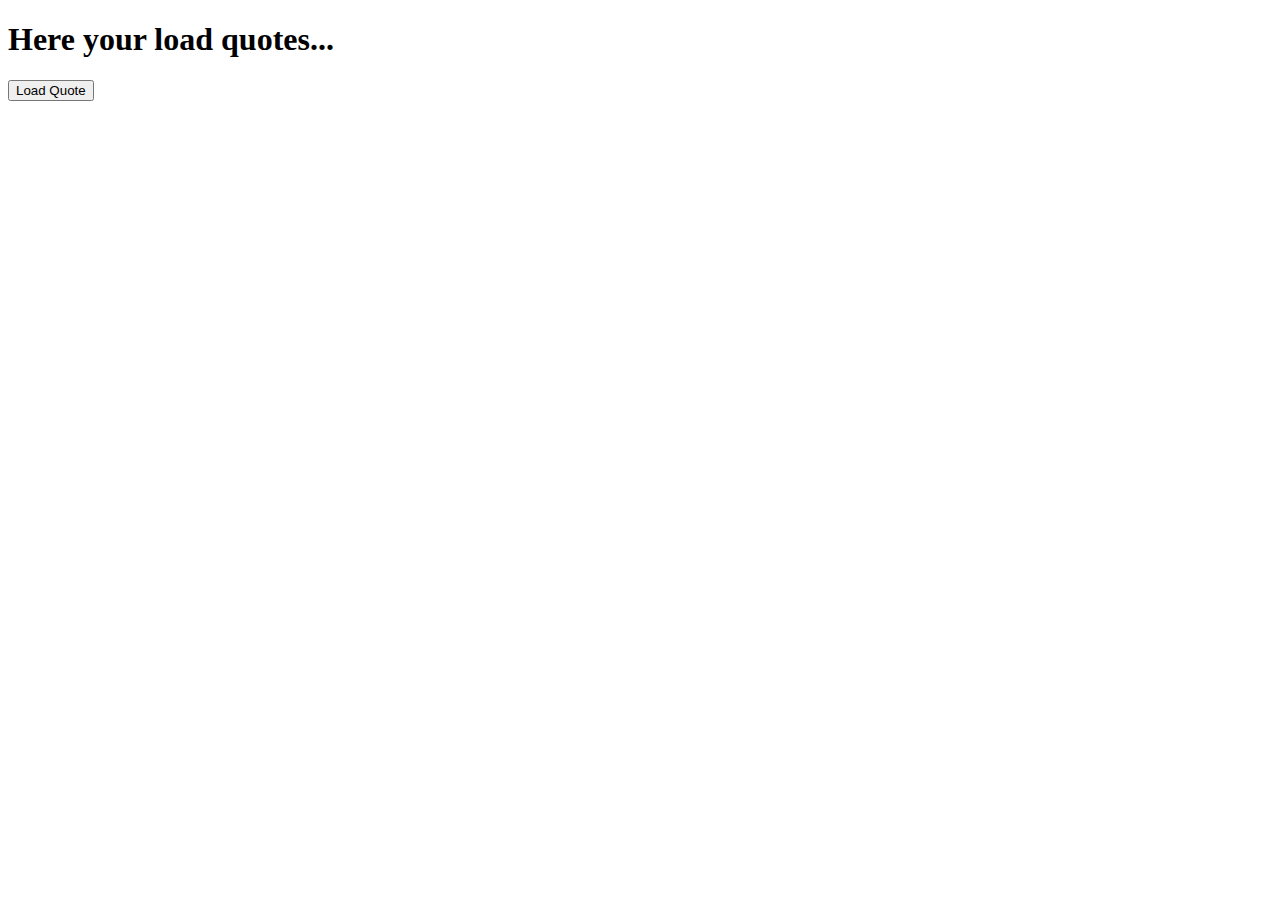
<file: index.html>
<!DOCTYPE html>
<html lang="en">
<head>
    <meta charset="UTF-8">
    <meta http-equiv="X-UA-Compatible" content="IE=edge">
    <meta name="viewport" content="width=device-width, initial-scale=1.0">
    <title>Document</title>
</head>
<body>
    <header>
        <h1>Here your load quotes...</h1>
    </header>
    <main>
        <blockquote id="quote">

        </blockquote>
        <button onclick="loadQuote()">Load Quote</button>
    </main>

    <script src="js/quotes.js"></script>
</body>
</html>
</file>
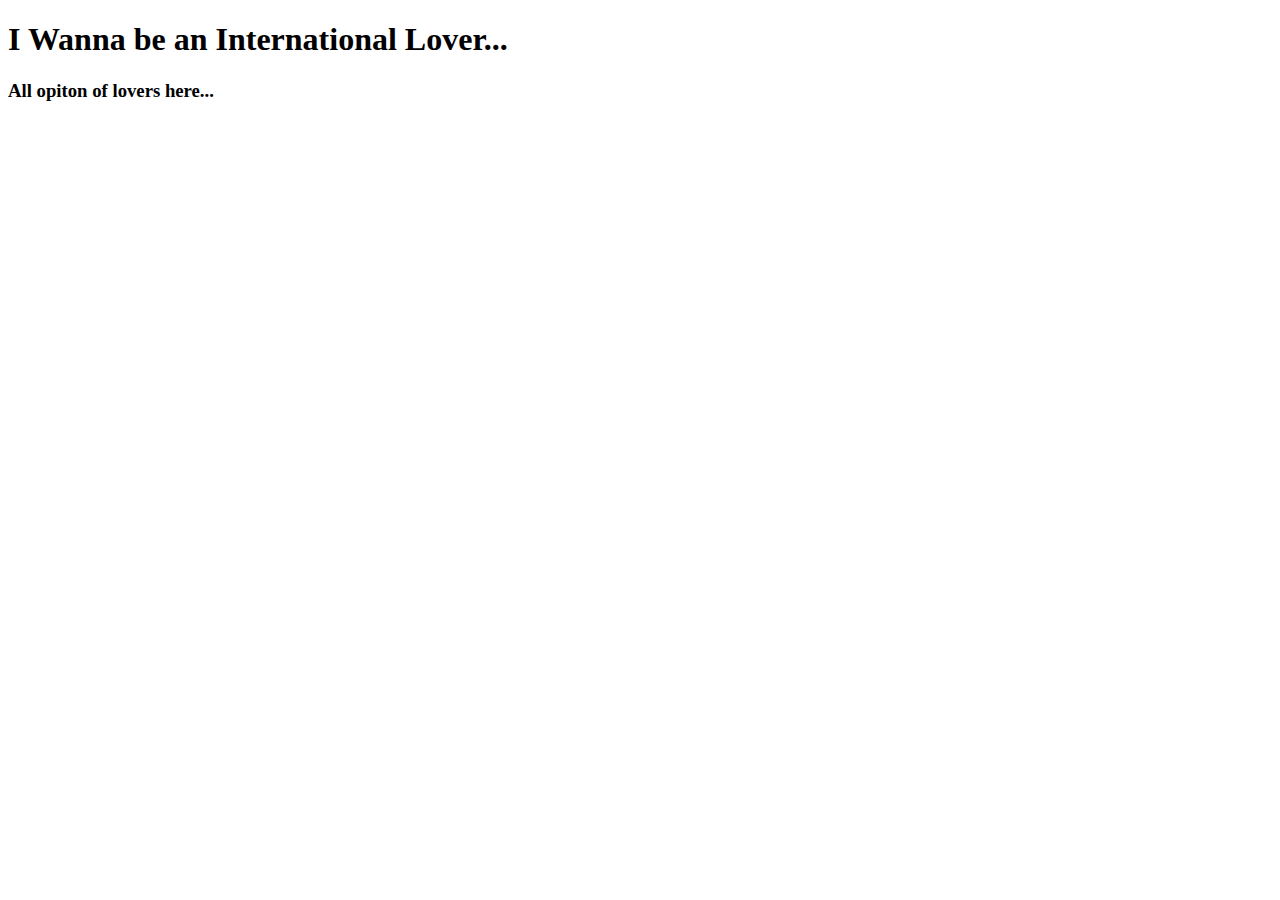
<file: bideshi.html>
<!DOCTYPE html>
<html lang="en">
<head>
    <meta charset="UTF-8">
    <meta http-equiv="X-UA-Compatible" content="IE=edge">
    <meta name="viewport" content="width=device-width, initial-scale=1.0">
    <title>Document</title>
</head>
<body>
    <header>
        <h1>I Wanna be an International Lover...</h1>
    </header>
    <main>
        <section>
            <h3>All opiton of lovers here...</h3>
            <div id="users-container">
                
            </div>
        </section>
    </main>
    <script src="js/randomUser.js"></script>
</body>
</html>
</file>
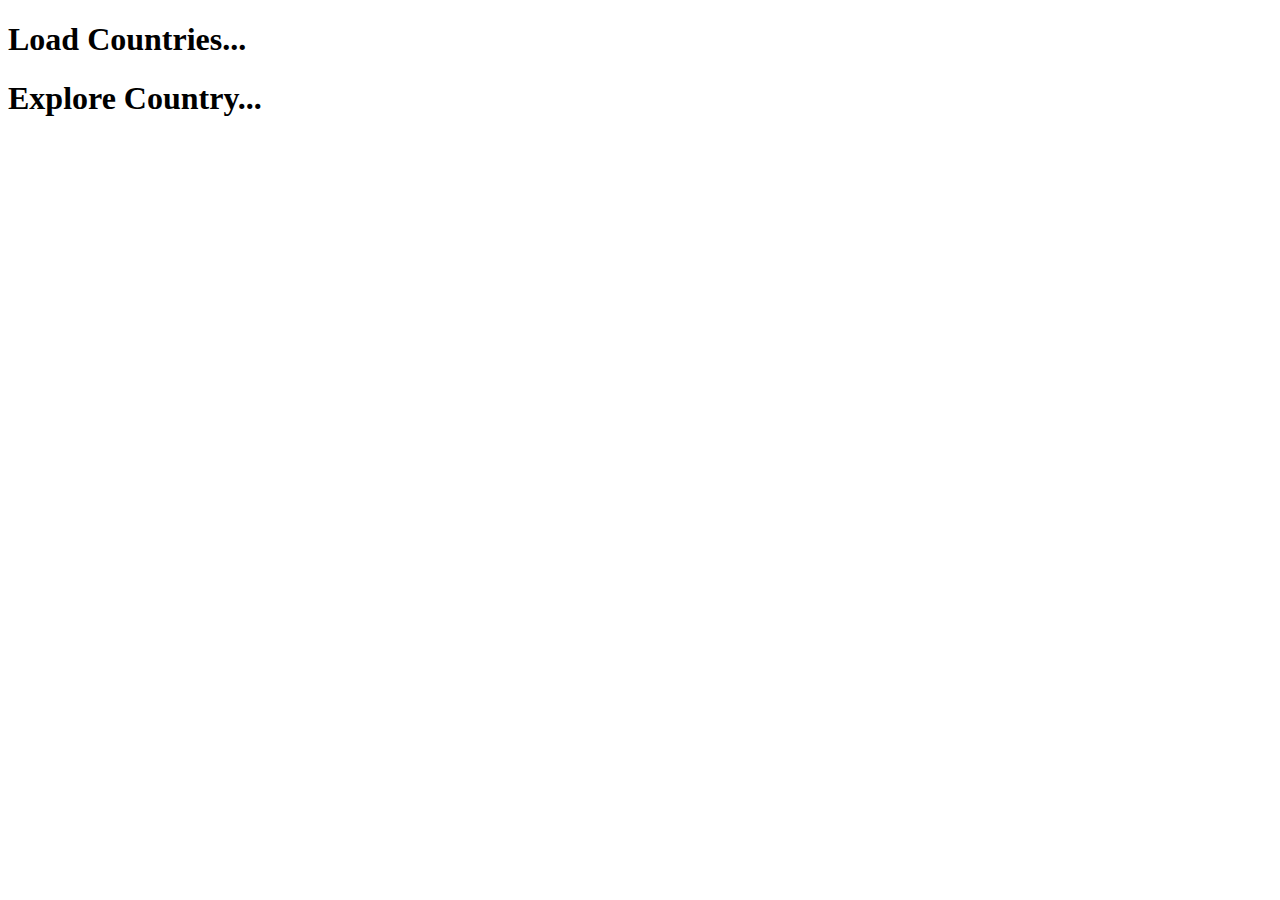
<file: countries.html>
<!DOCTYPE html>
<html lang="en">
<head>
    <meta charset="UTF-8">
    <meta http-equiv="X-UA-Compatible" content="IE=edge">
    <meta name="viewport" content="width=device-width, initial-scale=1.0">
    <title>Document</title>
    <link rel="stylesheet" href="styleCSS/country.css">
</head>
<body>
    <header>
        <h1>Load Countries...</h1>
    </header>
    <main>
        <section>
            <h1>Explore Country...</h1>
            <div id="country-details">

            </div>
        </section>
        <section id="load-countries">
            <div id="countries-container">

            </div>
        </section>
    </main>
    <script src="js/countries.js"></script>
</body>
</html>
</file>
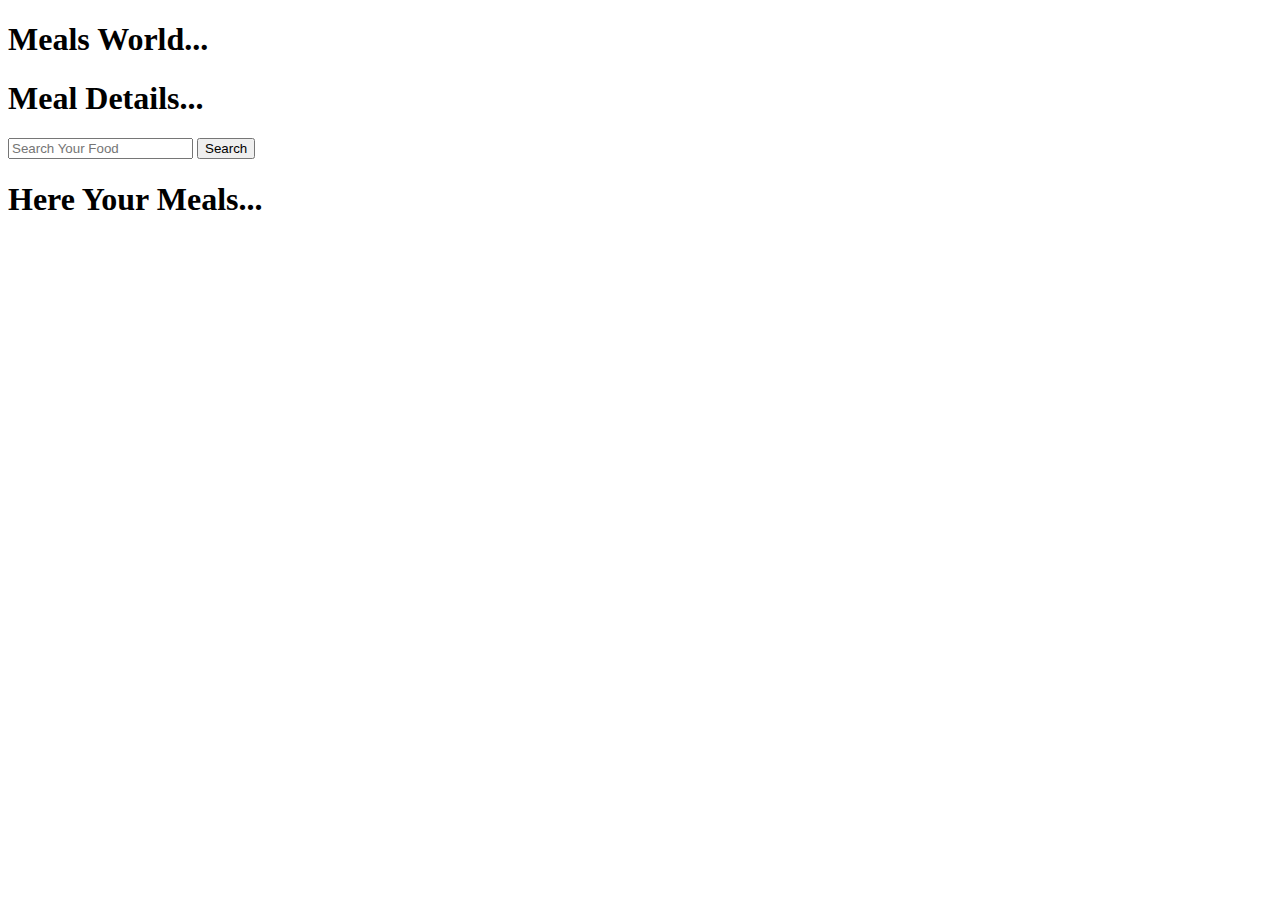
<file: meals.html>
<!DOCTYPE html>
<html lang="en">
<head>
    <meta charset="UTF-8">
    <meta http-equiv="X-UA-Compatible" content="IE=edge">
    <meta name="viewport" content="width=device-width, initial-scale=1.0">
    <link href="https://cdn.jsdelivr.net/npm/bootstrap@5.2.0/dist/css/bootstrap.min.css" rel="stylesheet" integrity="sha384-gH2yIJqKdNHPEq0n4Mqa/HGKIhSkIHeL5AyhkYV8i59U5AR6csBvApHHNl/vI1Bx" crossorigin="anonymous">
    <title>Document</title>
</head>
<body>
    <header>
        <h1 class="text-center text-warning">Meals World...</h1>
    </header>
    <main>
        <section>
            <h1>
                Meal Details...
            </h1>
            <div id="meal-container" style="width: 18rem;">
                
            </div>
        </section>
        <section class="text-center">
            <input id="search-field" type="text" placeholder="Search Your Food">
            <button onclick="searchFood()" class="btn btn-primary">Search</button>
        </section>
        <section class="container">
            <h1>Here Your Meals...</h1>
            <div id="meals-container" class="row row-cols-1 row-cols-md-3 g-4">
            
            </div>
        </section>
    </main>

    <script src="https://cdn.jsdelivr.net/npm/bootstrap@5.2.0/dist/js/bootstrap.bundle.min.js" integrity="sha384-A3rJD856KowSb7dwlZdYEkO39Gagi7vIsF0jrRAoQmDKKtQBHUuLZ9AsSv4jD4Xa" crossorigin="anonymous"></script>
    <script src="js/meals.js"></script>
</body>
</html>
</file>
<file: styleCSS/country.css>
#countries-container{
    display: grid;
    grid-template-columns: repeat(4, 1fr);
    gap: 15px;
}

.country{
    border: 2px solid darkgrey;
    background-color: brown;
    border-radius: 10px;
    color: white;
}
</file>
